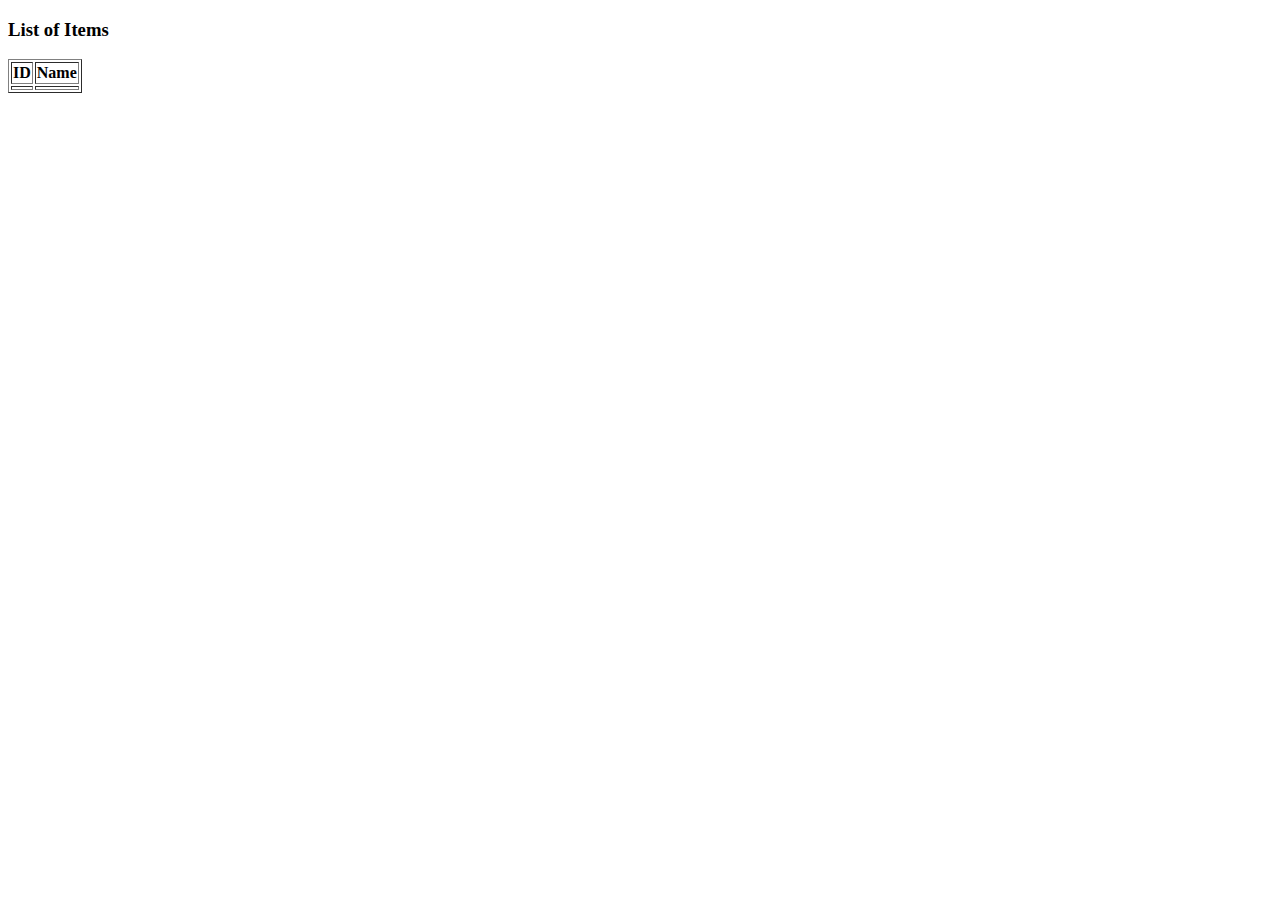
<file: src/main/resources/templates/start.html>
<!DOCTYPE HTML>
<html xmlns:th="http://www.thymeleaf.org">
<head>
    <link rel="stylesheet" href="../static/css/demo.css" th:ref="@{/css/demo.css}"/>
    <title>Thymelead Demo</title>
</head>
<body>
    <h3>List of Items</h3>
    <table border="1">
        <thead>
            <tr>
                <th>ID</th>
                <th>Name</th>
            </tr>
        </thead>
        <tbody>
            <tr th:each="item : ${itemList}">
                <td th:text="${item.id}"/>
                <td th:text="${item.name}"/>
            </tr>
        </tbody>
    </table>
</body>
</html>
</file>
<file: src/main/resources/static/css/demo.css>
.funny{
    font-style: italic;
    alignment: center;
    background-color: yellow;
}

#formTable td{
    padding: 5px;
}
</file>
